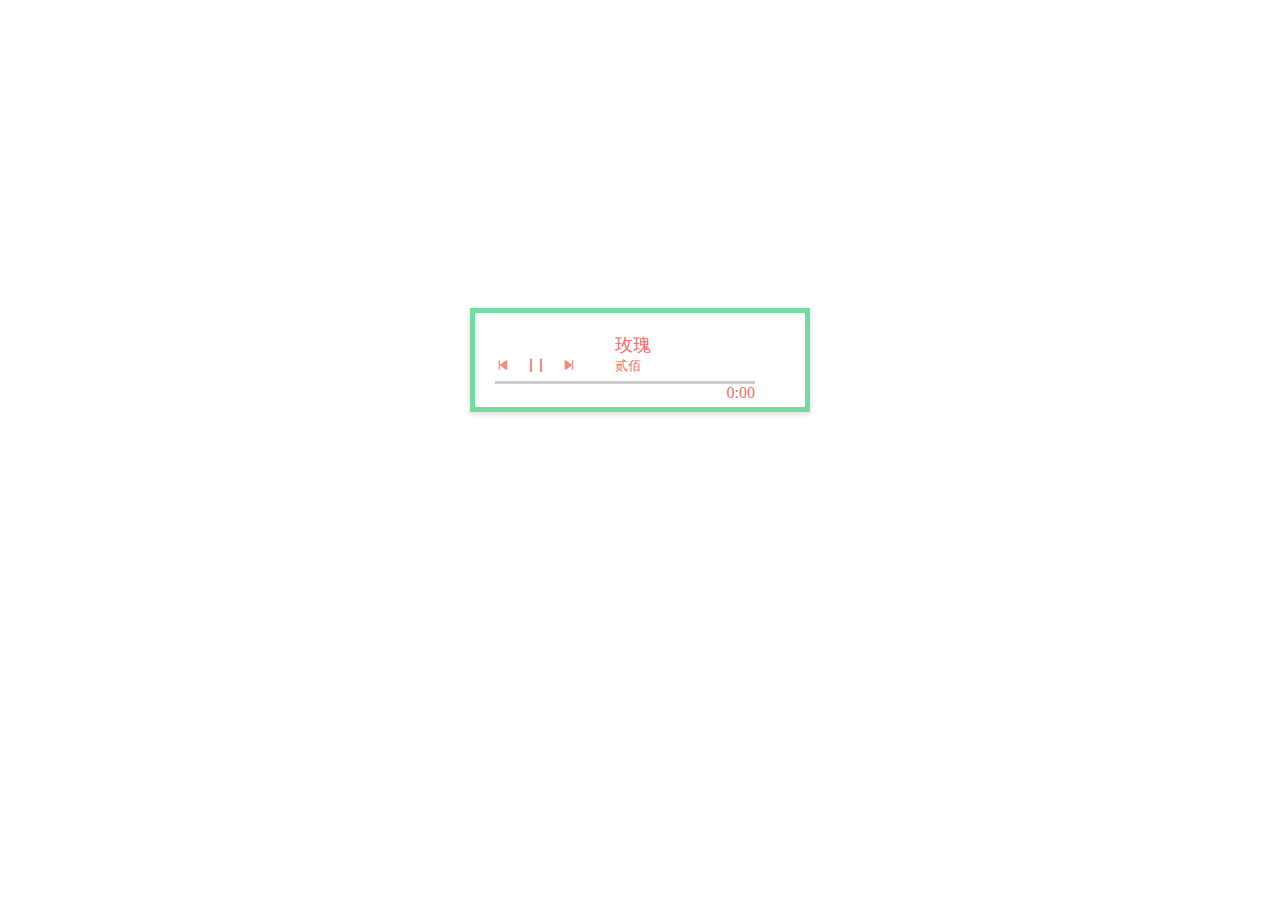
<file: index.html>
<!DOCTYPE html>
<html lang="en">

<head>
    <meta charset="UTF-8">
    <meta http-equiv="X-UA-Compatible" content="IE=edge">
    <meta name="viewport" content="width=device-width, initial-scale=1.0">
    <link rel="stylesheet" href="./字体图标/iconfont.css">
    <style>
        * {
            margin: 0;
            padding: 0;
        }

        /* 页面所有元素内外边距为0 */

        body {
            height: 100vh;
        }

        /* 视口高度为100% */

        .cover {
            position: absolute;
            content: '';
            display: block;
            width: 100%;
            height: 100%;
            background: url(http://cloud.hunger-valley.com/17-9-22/87786461.jpg) center center no-repeat;
            background-size: cover;
            filter: blur(3px);
        }

        /* 给这个背景图片设置一个绝对定位，然后清除浮动，设置dispaly为block，图片的宽高为100%，背景图片的url，？ ？ 明天问志哥 不平铺，图片大小：cover高度撑满     filter模糊3px*/

        .musicbox {
            position: absolute;
            left: 50%;
            top: 40%;
            transform: translate(-50%, -50%);
            font-family: cursive;
            font-size: 16px;
            color: #f06d6a;
            width: 340px;
        }

        /* 给这个音乐框设置一个绝对定位，left50% top40%  这个音乐框的宽为340px  在用transform把它的位置进行调整x：-50% y：-50%   字体为狂草  字体大小16px  颜色#f06d6a */

        .music-panel {
            border: 5px solid #76dba3;
            padding: 20px 20px 5px 20px;
            box-shadow: 0px 2px 5px 0px rgba(0, 0, 0, 0.1), 0px 2px 10px 0px rgba(0, 0, 0, 0.05);
            background-color: rgba(255, 255, 255, 0.9);
        }

        /* 设置一个边框 给一个内边距  设置一个边框阴影 在设置背景颜色 */

        .musicbox .control {
            margin-top: 20px;
            font-size: 20px;
            color: #ee8a87;
            float: left;
        }

        /* 给这一组字体图标设置一个上外边距  字体大小为20px  设置颜色  左浮动*/

        .musicbox .control .iconfont {
            margin-right: 12px;
            cursor: pointer;
        }

        /* 给每一个字体图标设置一个像素为12的右外边距 ， cursor：pointer鼠标样式改成小手   */

        .musicbox .control .iconfont.disable {
            opacity: 0.3;
        }

        /* 给字体图标添加一个伪元素  好像是什么禁用？？？ 透明度为0.3   明天问志哥 */

        .music .info {
            margin-left: 120px;
        }

        /* 给info设置一个像素为120px的左外边距 */

        .music .info .title {
            font-size: 18px;
        }

        /* 把info里面的title字体设置成18px */

        .music .info .auther {
            font-size: 13px;
        }

        /*  把info里面的auther字体设置成13px */

        .musicbox .progress {
            width: 260px;
        }

        /* 这个进度条的宽为260px */

        .musicbox .progress .bar {
            height: 3px;
            margin-top: 5px;
            background-color: rgba(0, 0, 0, 0.2);
            cursor: pointer;
        }

        /* 进度条的高为3px 上外边距为5px 颜色 鼠标样式pointer */


        .musicbox .progress .progress-now {
            background-color: #ee8a87;
            height: 3px;
            width: 0;
            position: relative;
        }

        /* 给下面这跟进度条设置一个相对定位  颜色设置 高3px 宽为0 达到覆盖progress-total的效果 后期js会做设定 */


        .musicbox .time {
            text-align: right;
        }

        /* 时间文本靠最右 */

        .musicbox:after,
        .musicbox .music:after {
            content: '';
            display: block;
            clear: both;
        }

        /* 清除浮动 */


        .musicbox .list {
            list-style: none;
        }

        /* 去除无序列表前面的· */

        .musicbox .list>li {
            position: relative;
            padding: 4px 10px;
            border: 1px solid rgba(255, 255, 255, 0.8);
            border-top: none;
            overflow: hidden;
            cursor: pointer;
        }

        /* musicbox下的list里面的直接子元素li设置一个相对定位 
        设置一个内边距上下4px 左右10px
        设置边框
        上外边框距离设置为0
        overflow: hidden;为了让益处的内容隐藏
        鼠标样式改变*/

        .musicbox .list>li:hover {
            background-color: rgba(255, 255, 255, 0.5);
        }

        /* 设置一个伪元素 当鼠标放上去时 背景颜色发生改变 */

        .musicbox .list>li.playing:before {
            position: absolute;
            top: 0;
            left: 0;
            content: '';
            display: inline-block;
            width: 8px;
            height: 30px;
            background: rgba(255, 255, 255, 0.8);
        }

        /*选择list里面的直接子元素li然后添加伪元素  当鼠标按下去松开时进行播放暂停 
        设置一个绝对定位 清除浮动 设置成行内块级元素 然后设置它的宽高  背景颜色 */
    </style>
    <title>音乐播放器</title>
</head>

<body>
    <div class="cover"></div>
    <div class="musicbox">
        <div class="music-panel">
            <div class="music">
                <div class="control">
                    <span class="back"><i class="iconfont icon-shangyishou"></i></span>
                    <span class="play"><i class="iconfont icon-zanting "></i></span>
                    <span class="forward"><i class="iconfont icon-xiayishou"></i></span>
                </div>
                <div class="info">
                    <div class="title">My Song</div>
                    <div class="auther"> ZhouYouJun</div>
                </div>
            </div>

            <div class="progress">
                <div class="bar">
                    <div class="progress-total"></div>
                    <div class="progress-now"></div>
                </div>
                <div class="time">0:00</div>
            </div>

        </div>


        <ul class="list">
            <!-- <li>贰佰-玫瑰</li>
            <li>IF YOU-ZhouYouJun</li> -->
        </ul>

    </div>




    <script>
        //第一步通过ajax获取数据
        //然后把它们封装成一个函数grtMusicList      callback是一个函数 在里面调用callback
        var currentIndex = 0
        var audio = new Audio()
        audio.autoplay = true   //设置自动播放获取状态
        var clock
        var musicList = []

        getMusicList(function (list) {
            console.log(list)
            musicList = list
            // var song = list[0]
            // var audioObject = new Audio(song.src)
            // audioObject.play()
            loadMusic(list[currentIndex])
            generatelist(list)
        })

        audio.ontimeupdate = function () {       //当currentTime更新时出发timeupdate这个事件
            //console.log(this.currentTime)  // this.currentime获取播放时间 
            $('.musicbox .progress-now').style.width = (this.currentTime / this.duration) * 100 + '%'  //duration音乐的总长度时间
        }
        audio.onplay = function () {
            clock = setInterval(function () {
                var min = Math.floor(audio.currentTime / 60)
                var sec = Math.floor(audio.currentTime) % 60 + ''
                sec = sec.length === 2 ? sec : '0' + sec
                $('.musicbox .time').innerText = min + ':' + sec
            }, 1000)     //设置一个定时器好一些
        }

        audio.onpause = function () {
            clearInterval(clock)
        }    //清除定时器

        audio.onended = function () {
            currentIndex = (musicList.length + (--currentIndex)) % musicList.length
            console.log(currentIndex)
            loadMusic(musicList[currentIndex])
        }


        $('.musicbox .play').onclick = function () {
            // audio.pause()
            // this.querySelector('.iconfont').classList.remove('icon-zanting')
            // this.querySelector('.iconfont').classList.add('icon-bofang')
            //1.给这个一个点击事件  当点击后 实现 音乐停止效果  2.修改里面的字体图标
            if (audio.paused) {
                audio.play()
                this.querySelector('.iconfont').classList.remove('icon-bofang')
                this.querySelector('.iconfont').classList.add('icon-zanting')
            } else {
                audio.pause()
                this.querySelector('.iconfont').classList.remove('icon-zanting')
                this.querySelector('.iconfont').classList.add('icon-bofang')
            }
        }

        $('.musicbox .forward').onclick = function () {
            currentIndex = (++currentIndex) % musicList.length
            console.log(currentIndex)
            loadMusic(musicList[currentIndex])
        }

        $('.musicbox .back').onclick = function () {
            currentIndex = (musicList.length + (--currentIndex)) % musicList.length
            console.log(currentIndex)
            loadMusic(musicList[currentIndex])
        }

        $('.musicbox .bar').onclick = function (e) {
            console.log(e);
            var percent = e.offsetX / parseInt(getComputedStyle(this).width)   //选中这个bar的所有的css里面的值 选到width   这里得到数字的百分比
            console.log(percent);
            audio.currentTime = audio.duration * percent
        }

        function $(selector) {
            return document.querySelector(selector)
        }


        function getMusicList(callback) {
            var xhr = new XMLHttpRequest()
            xhr.open('GET', '/music.json', true)
            xhr.onload = function () {
                if ((xhr.status >= 200 && xhr.status < 300) || xhr.status === 304) {
                    // console.log(JSON.parse(this.responseText))
                    callback(JSON.parse(this.responseText))
                } else {
                    console.log('获取数据失败');
                }
                xhr.onerror = function () {
                    console.log('网络异常');
                }

            }
            xhr.send()
        }

        function loadMusic(musicObj) {
            console.log('形参音乐对象为:', musicObj);
            $('.musicbox .title').innerText = musicObj.title
            $('.musicbox .auther').innerText = musicObj.auther
            $('.cover').style.backgroundImage = 'url(' + musicObj.img + ')'
            audio.src = musicObj.src
        }

        function generatelist(list) {
            $('.musicbox .list')

        }






    </script>
</body>

</html>
</file>
<file: 字体图标/iconfont.css>
@font-face {
  font-family: "iconfont"; /* Project id 3458627 */
  src: url('iconfont.woff2?t=1655276959735') format('woff2'),
       url('iconfont.woff?t=1655276959735') format('woff'),
       url('iconfont.ttf?t=1655276959735') format('truetype');
}

.iconfont {
  font-family: "iconfont" !important;
  font-size: 16px;
  font-style: normal;
  -webkit-font-smoothing: antialiased;
  -moz-osx-font-smoothing: grayscale;
}

.icon-zanting:before {
  content: "\e87a";
}

.icon-bofang:before {
  content: "\e87c";
}

.icon-shangyishou:before {
  content: "\e63c";
}

.icon-xiayishou:before {
  content: "\e63e";
}
</file>
